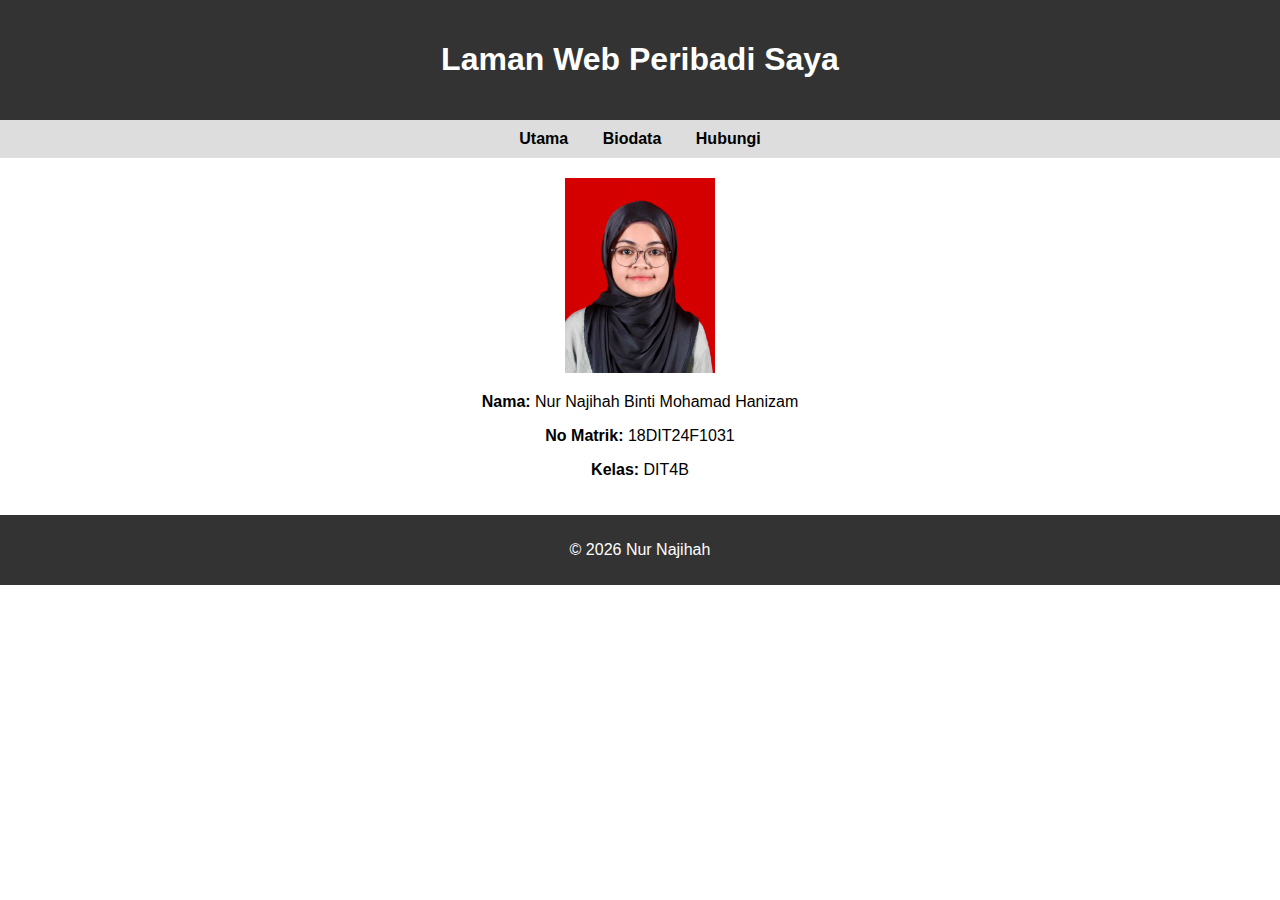
<file: index.html>
<!DOCTYPE html>
<html>
<head>
    <title>Laman Web Peribadi</title>
    <link rel="stylesheet" href="style.css">
</head>
<body>

<div class="header">
    <h1>Laman Web Peribadi Saya</h1>
</div>

<div class="menu">
    <a href="utama.html">Utama</a>
    <a href="biodata.html">Biodata</a>
    <a href="hubungi.html">Hubungi</a>
</div>

<div class="content">
    <img src="gambar.jpeg" width="150">
    <p><b>Nama:</b> Nur Najihah Binti Mohamad Hanizam</p>
    <p><b>No Matrik:</b> 18DIT24F1031</p>
    <p><b>Kelas:</b> DIT4B</p>
</div>

<div class="footer">
    <p>&copy; 2026 Nur Najihah</p>
</div>

</body>
</html>
</file>
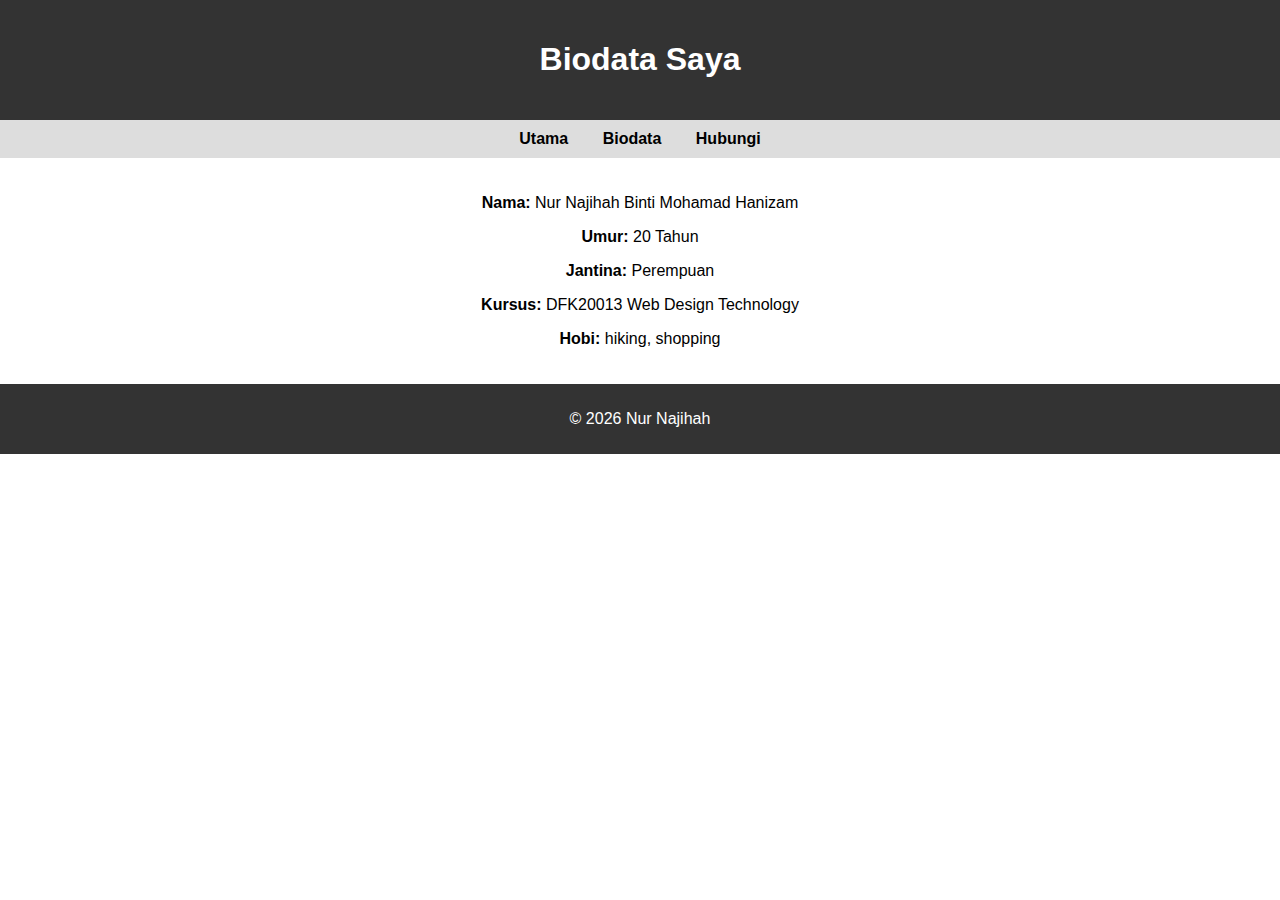
<file: biodata.html>
<!DOCTYPE html>
<html>
<head>
    <title>Biodata</title>
    <link rel="stylesheet" href="style.css">
</head>
<body>

<div class="header">
    <h1>Biodata Saya</h1>
</div>

<div class="menu">
    <a href="utama.html">Utama</a>
    <a href="biodata.html">Biodata</a>
    <a href="hubungi.html">Hubungi</a>
</div>

<div class="content">
    <p><b>Nama:</b> Nur Najihah Binti Mohamad Hanizam</p>
    <p><b>Umur:</b> 20 Tahun</p>
    <p><b>Jantina:</b> Perempuan</p>
    <p><b>Kursus:</b> DFK20013 Web Design Technology</p>
    <p><b>Hobi:</b> hiking, shopping</p>
</div>

<div class="footer">
    <p>&copy; 2026 Nur Najihah</p>
</div>

</body>
</html>
</file>
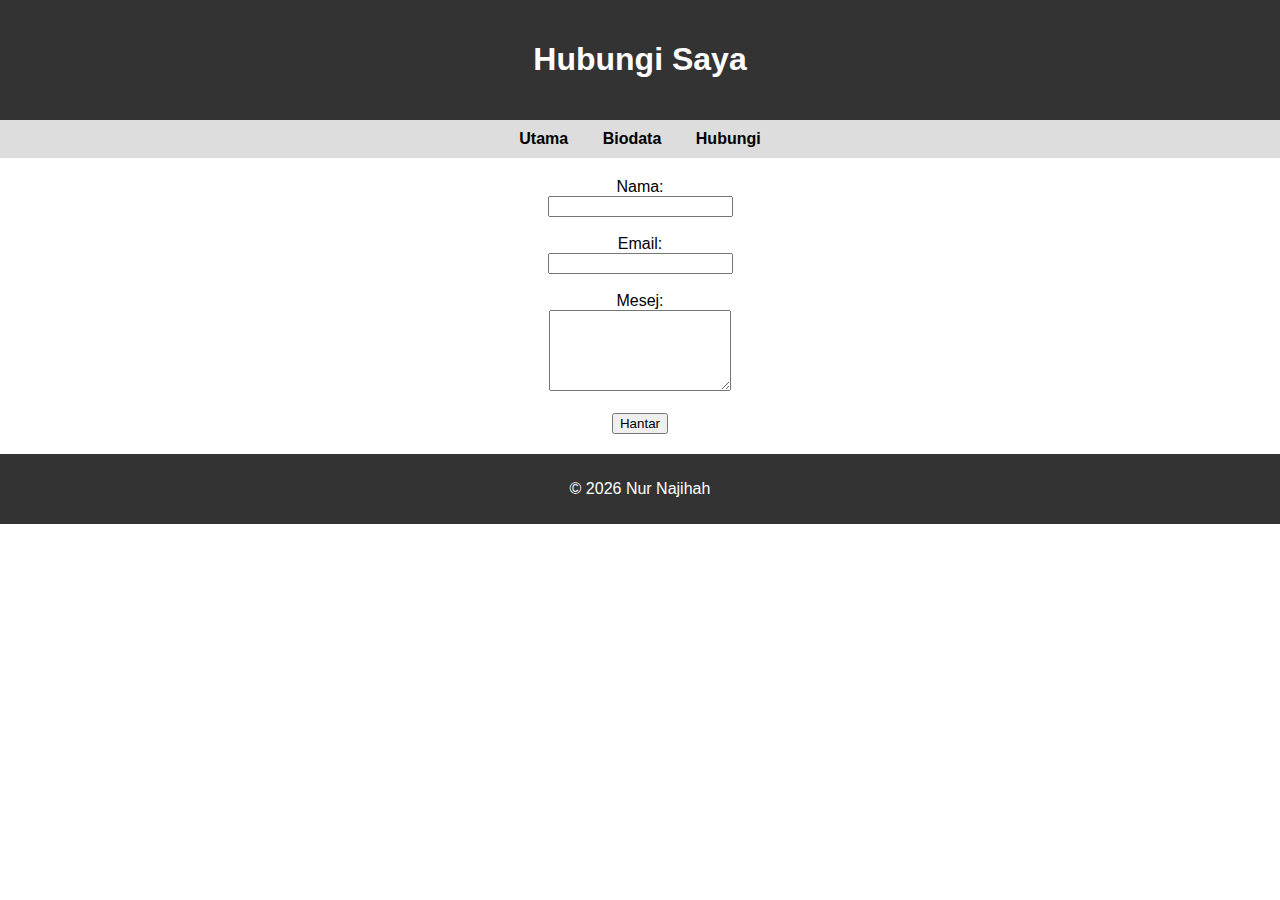
<file: hubungi.html>
<!DOCTYPE html>
<html>
<head>
    <title>Hubungi Saya</title>
    <link rel="stylesheet" href="style.css">
</head>
<body>

<div class="header">
    <h1>Hubungi Saya</h1>
</div>

<div class="menu">
    <a href="utama.html">Utama</a>
    <a href="biodata.html">Biodata</a>
    <a href="hubungi.html">Hubungi</a>
</div>

<div class="content">
    <form>
        <label>Nama:</label><br>
        <input type="text"><br><br>

        <label>Email:</label><br>
        <input type="email"><br><br>

        <label>Mesej:</label><br>
        <textarea rows="5"></textarea><br><br>

        <button type="submit">Hantar</button>
    </form>
</div>

<div class="footer">
    <p>&copy; 2026 Nur Najihah</p>
</div>

</body>
</html>
</file>
<file: style.css>
body {
    font-family: Arial, sans-serif;
    margin: 0;
}

.header {
    background-color: #333;
    color: white;
    text-align: center;
    padding: 20px;
}

.menu {
    background-color: #ddd;
    text-align: center;
    padding: 10px;
}

.menu a {
    margin: 15px;
    text-decoration: none;
    color: black;
    font-weight: bold;
}

.menu a:hover {
    color: blue;
}

.content {
    padding: 20px;
    text-align: center;
}

.footer {
    background-color: #333;
    color: white;
    text-align: center;
    padding: 10px;
}
</file>
